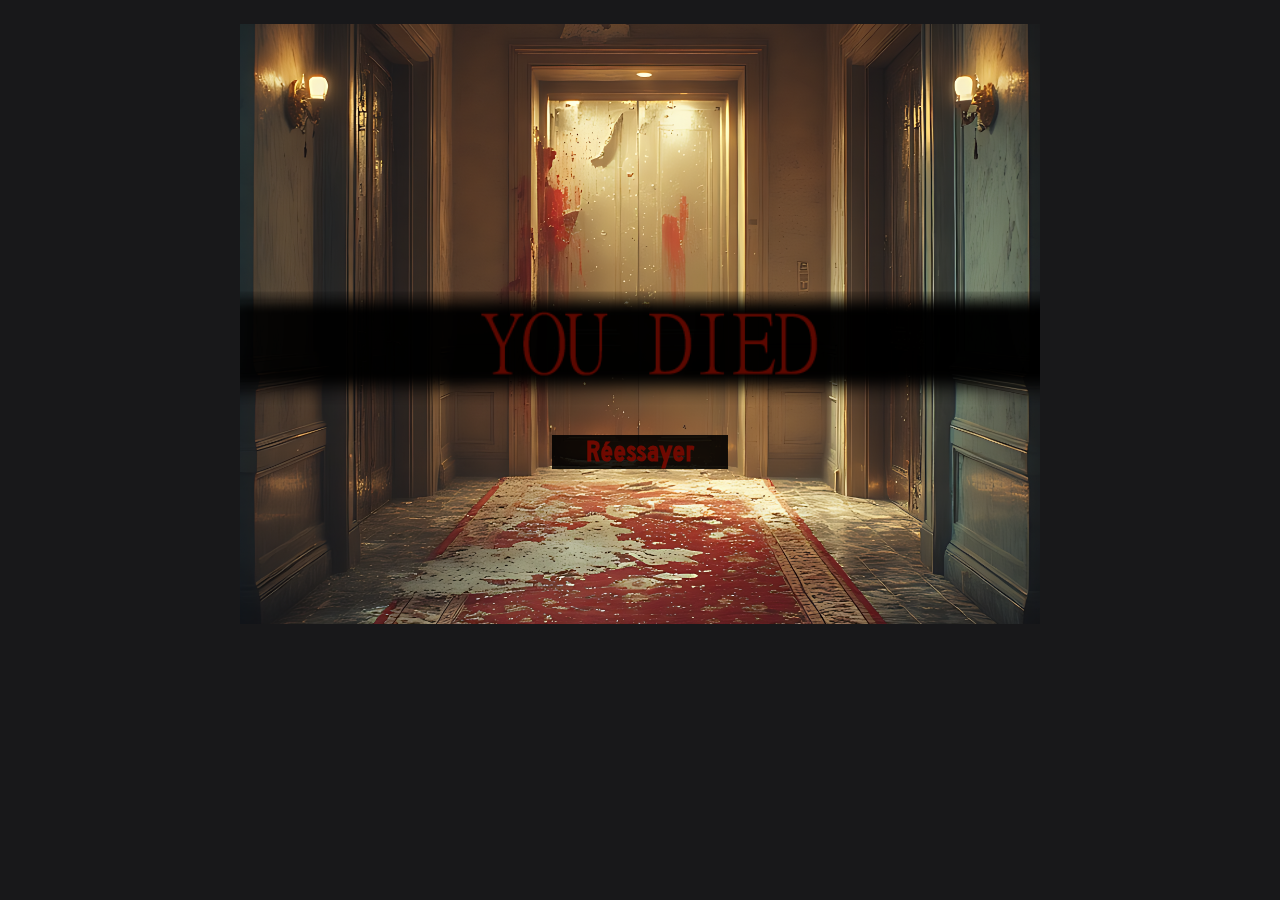
<file: death.html>
<!DOCTYPE html>
<html lang="fr">
    <head>
        <meta charset="UTF-8">
        <meta name="viewport" content="width-device-width, initial-scale-1.0">
        <title>Vous avez perdu !</title>
        <link rel="stylesheet" href="styles.css">
    </head>
    <body>
        <div id="deathScene">
            <a href="intro.html"><h2 id="retryButton">Réessayer</h2></a>
            <img id="YouDiedimg" src="images/DarkSoulsYouDiedPNG.png" alt="You Died text">
        </div>
    </body>
</html>
</file>
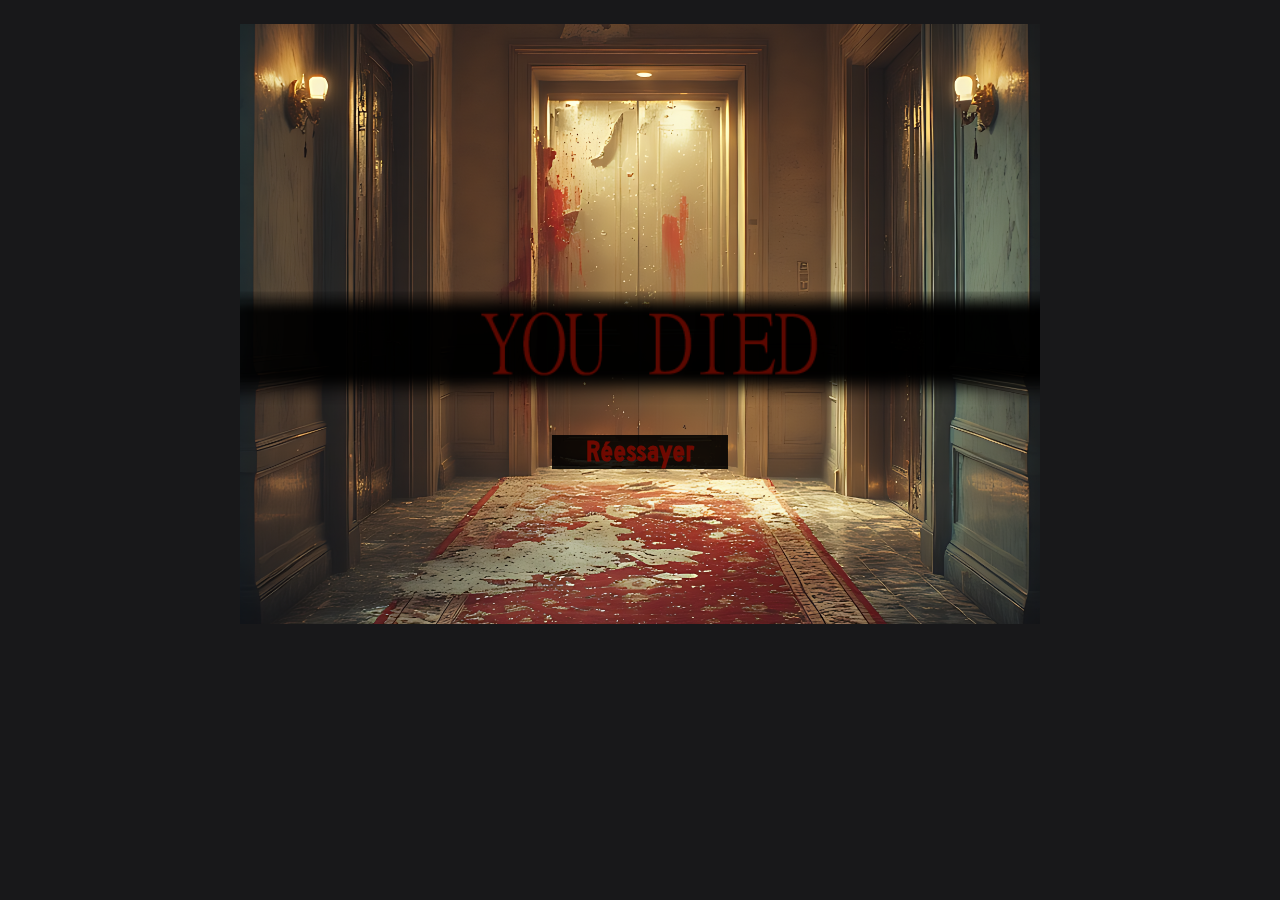
<file: Death.html>
<!DOCTYPE html>
<html lang="fr">
    <head>
        <meta charset="UTF-8">
        <meta name="viewport" content="width-device-width, initial-scale-1.0">
        <title>Vous avez perdu !</title>
        <link rel="stylesheet" href="styles/styles.css">
    </head>
    <body>
        <div id="deathScene">
            <a href="intro.html"><h2 id="retryButton">Réessayer</h2></a>
            <img id="YouDiedimg" src="/images/DarkSoulsYouDiedPNG.png" alt="You Died text">
        </div>
    </body>
</html>
</file>
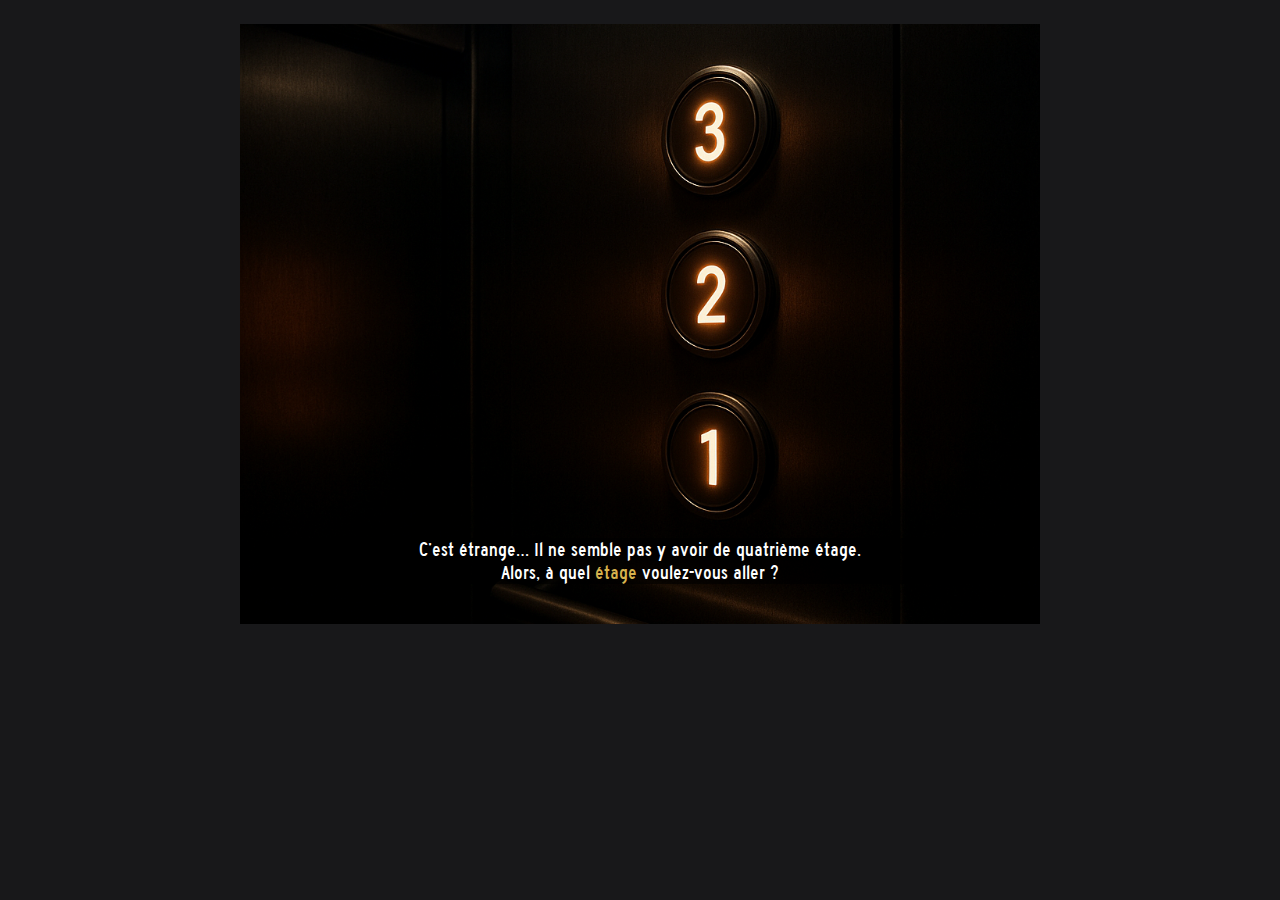
<file: elevator.html>
<!DOCTYPE html>
<html lang="fr">
    <head>
        <meta charset="UTF-8">
        <meta name="viewport" content="width-device-width, initial-scale-1.0">
        <title>L'Ascenseur du Chaos</title>
        <link rel="stylesheet" href="styles.css">
    </head>
    <body>
        <div id="sceneElevator">
            <p class="textStory">
                C’est étrange… Il ne semble pas y avoir de quatrième étage.
                <br> Alors, à quel <span id="etageColor">étage</span> voulez-vous aller ?
            </p>
            <a id="firstFloor" href="TheRoomOfFire.html"></a>
            <a id="secondFloor" href="TheMountainOfHope.html"></a>
            <a id="thirdFloor" href="TheCabinAndTallGrass.html"></a>
        </div>
    </body>
</html>
</file>
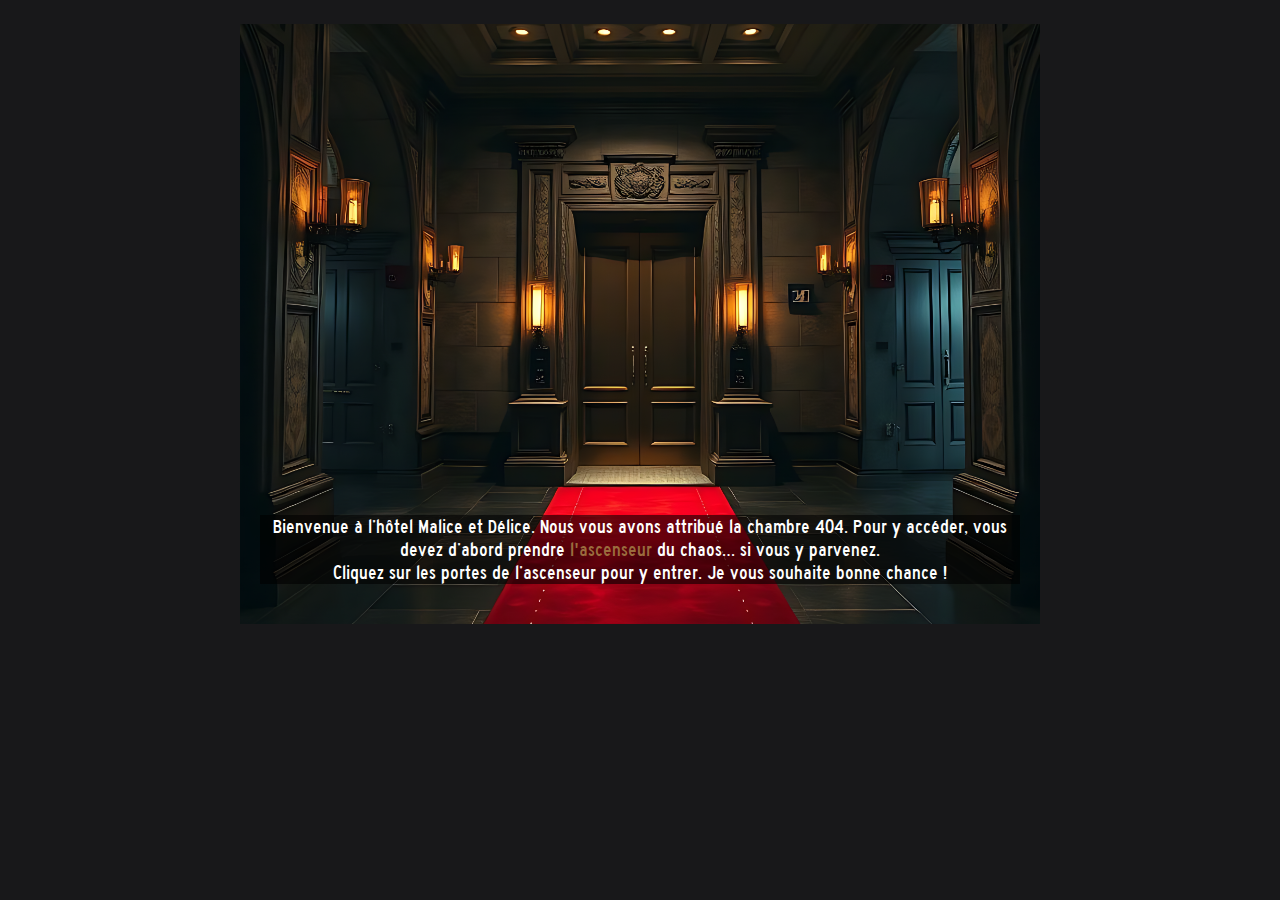
<file: intro.html>
<!DOCTYPE html>
<html lang="fr">
    <head>
        <meta charset="UTF-8">
        <meta name="viewport" content="width-device-width, initial-scale-1.0">
        <title>Bienvenue à Malice et Délice!</title>
        <link rel="stylesheet" href="styles.css">
    </head>
    <body>
        <div id="sceneIntro">
            <p class="textStory">Bienvenue à l’hôtel Malice et Délice. Nous vous avons attribué la chambre 404. Pour y accéder, vous devez d’abord prendre <span id="elevatorTextStory">l'ascenseur</span> du chaos… si vous y parvenez. <br>Cliquez sur les portes de l’ascenseur pour y entrer. Je vous souhaite bonne chance !</p>
            <a id="elevatorDoors" href="elevator.html"></a>
        </div>
    </body>
</html>
</file>
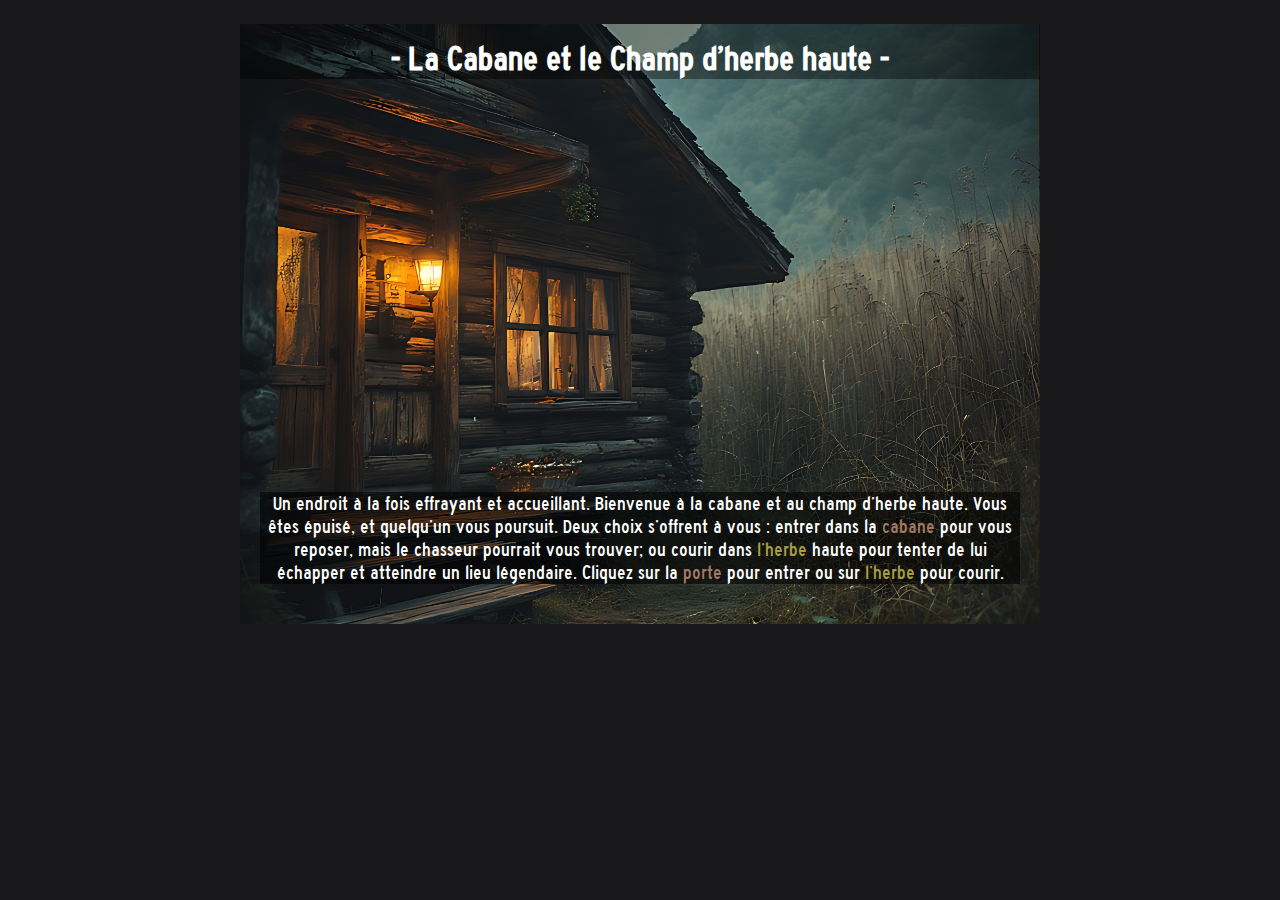
<file: TheCabinAndTallGrass.html>
<!DOCTYPE html>
<html lang="fr">
    <head>
        <meta charset="UTF-8">
        <meta name="viewport" content="width-device-width, initial-scale-1.0">
        <title>La Cabane et le Champ d’herbe haute</title>
        <link rel="stylesheet" href="styles/styles.css">
    </head>
    <body>
        <div id="cabinAndTallGrass">
            <h1 class="titleScenes">- La Cabane et le Champ d’herbe haute -</h1>
            <p class="textStory">Un endroit à la fois effrayant et accueillant. Bienvenue à la cabane et au champ d’herbe haute. Vous êtes épuisé, et quelqu’un vous poursuit. Deux choix s’offrent à vous : entrer dans la <span id="porteCabaneColorText">cabane</span> pour vous reposer, mais le chasseur pourrait vous trouver; ou courir dans <span id="herbeColorText">l’herbe</span> haute pour tenter de lui échapper et atteindre un lieu légendaire. Cliquez sur la <span id="porteCabaneColorText">porte</span> pour entrer ou sur <span id="herbeColorText">l’herbe</span> pour courir.</p>
            <a id="goodChoiceCabinAndTallGrass" href="TheCabinAndTallGrassGoodChoice.html"></a>
            <a id="badChoiceCabinAndTallGrass" href="TheCabinAndTallGrassBadChoice.html"></a>
        </div>
    </body>
</html>
</file>
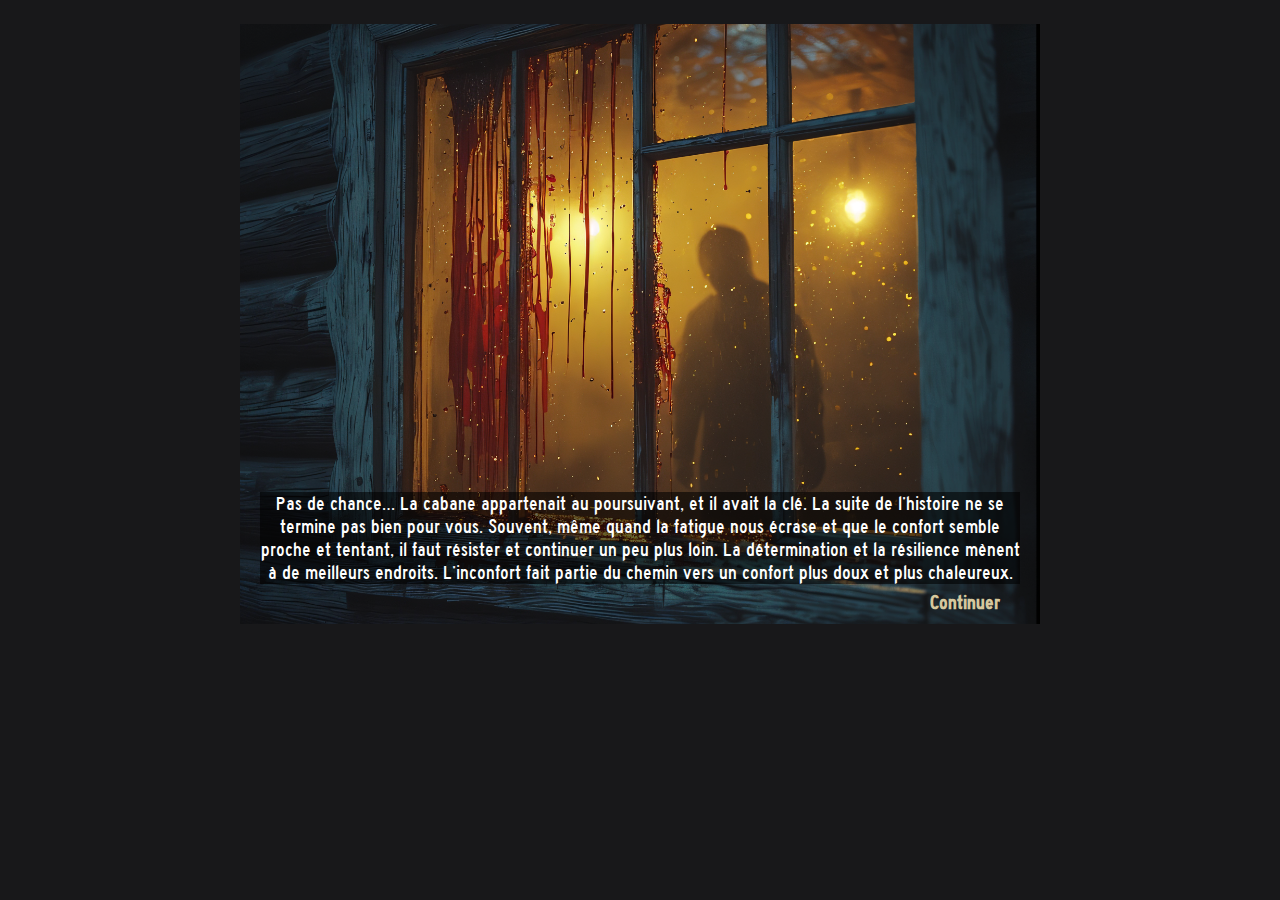
<file: TheCabinAndTallGrassBadChoice.html>
<!DOCTYPE html>
<html lang="fr">
    <head>
        <meta charset="UTF-8">
        <meta name="viewport" content="width-device-width, initial-scale-1.0">
        <title>Oups, mauvais choix</title>
        <link rel="stylesheet" href="styles.css">
    </head>
    <body>
        <div id="cabinAndTallGrassBadScene">
            <p class="textStory">Pas de chance… La cabane appartenait au poursuivant, et il avait la clé. La suite de l’histoire ne se termine pas bien pour vous. Souvent, même quand la fatigue nous écrase et que le confort semble proche et tentant, il faut résister et continuer un peu plus loin. La détermination et la résilience mènent à de meilleurs endroits. L’inconfort fait partie du chemin vers un confort plus doux et plus chaleureux.</p>
            <a href="death.html"><h2 class="continuerText">Continuer</h2></a>
        </div>
    </body>
</html>
</file>
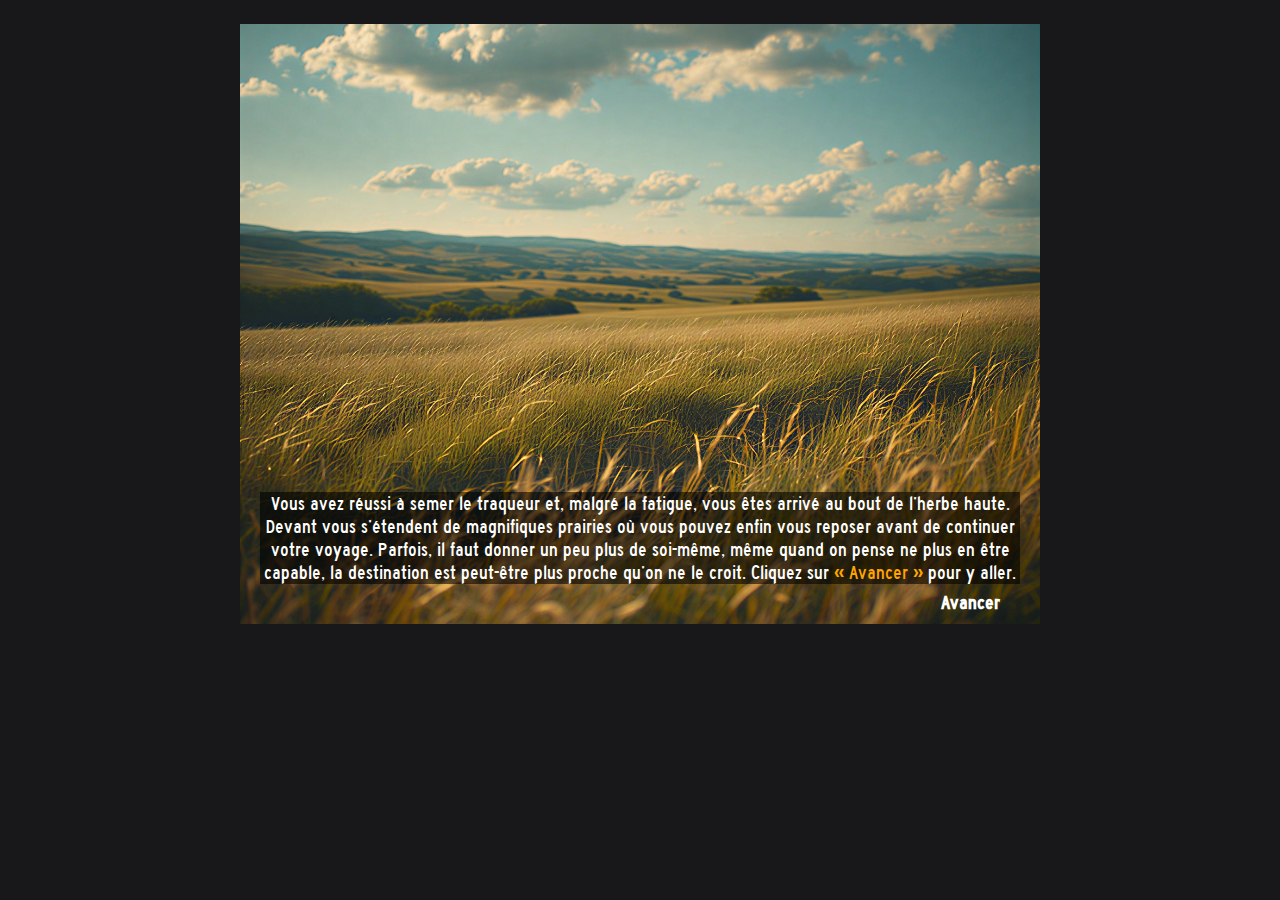
<file: TheCabinAndTallGrassGoodChoice.html>
<!DOCTYPE html>
<html lang="fr">
    <head>
        <meta charset="UTF-8">
        <meta name="viewport" content="width-device-width, initial-scale-1.0">
        <title>Bien joué !</title>
        <link rel="stylesheet" href="styles.css">
    </head>
    <body>
        <div id="cabinAndTallGrassGoodScene">
            <p class="textStory">Vous avez réussi à semer le traqueur et, malgré la fatigue, vous êtes arrivé au bout de l’herbe haute. Devant vous s’étendent de magnifiques prairies où vous pouvez enfin vous reposer avant de continuer votre voyage. Parfois, il faut donner un peu plus de soi-même, même quand on pense ne plus en être capable, la destination est peut-être plus proche qu’on ne le croit. 
                Cliquez sur  <span class="avancerTextStoryColor">« Avancer »</span> pour y aller.</p>
            <a href="TheFourthFloor.html"><h2 class="avancerText">Avancer</h2></a>
        </div>
    </body>
</html>
</file>
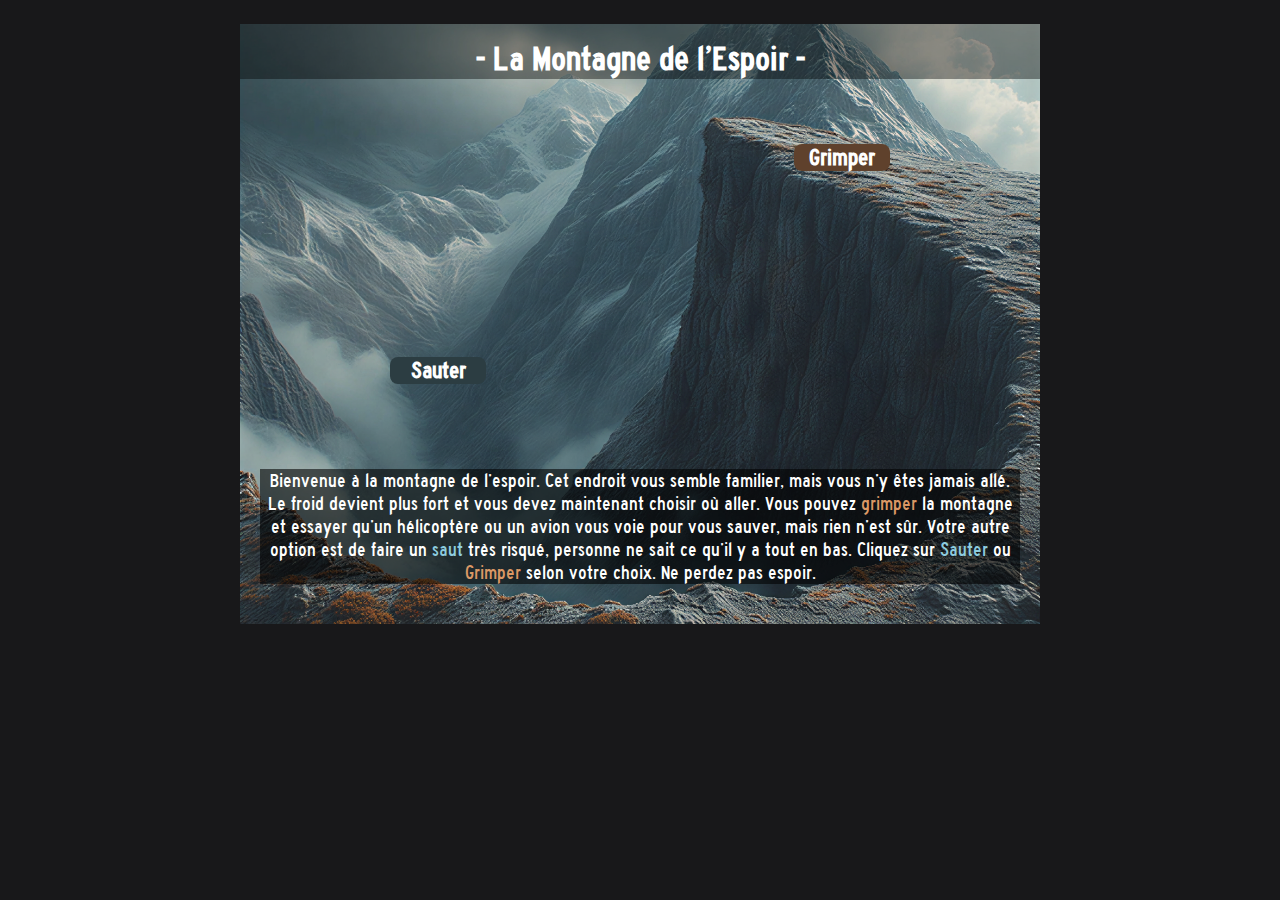
<file: TheMountainOfHope.html>
<!DOCTYPE html>
<html lang="fr">
    <head>
        <meta charset="UTF-8">
        <meta name="viewport" content="width-device-width, initial-scale-1.0">
        <title>La Montagne de l’Espoir</title>
        <link rel="stylesheet" href="styles.css">
    </head>
    <body>
        <div id="mountainOfHopeScene">
            <h1 class="titleScenes">- La Montagne de l’Espoir -</h1>
            <p class="textStory">Bienvenue à la montagne de l’espoir. Cet endroit vous semble familier, mais vous n’y êtes jamais allé. Le froid devient plus fort et vous devez maintenant choisir où aller. Vous pouvez <span id="grimperText">grimper</span> la montagne et essayer qu’un hélicoptère ou un avion vous voie pour vous sauver, mais rien n’est sûr. Votre autre option est de faire un <span id="sautText">saut</span> très risqué, personne ne sait ce qu’il y a tout en bas. Cliquez sur <span id="sautText">Sauter</span> ou <span id="grimperText">Grimper</span> selon votre choix. Ne perdez pas espoir.</p>
            <a href="TheMountainOfHopeGoodChoice.html"><h2 id="goodChoiceMountainOfHope">Sauter</h2></a>
            <a href="TheMountainOfHopeBadChoice.html"><h2 id="badChoiceMountainOfHope">Grimper</h2></a>
        </div>
    </body>
</html>
</file>
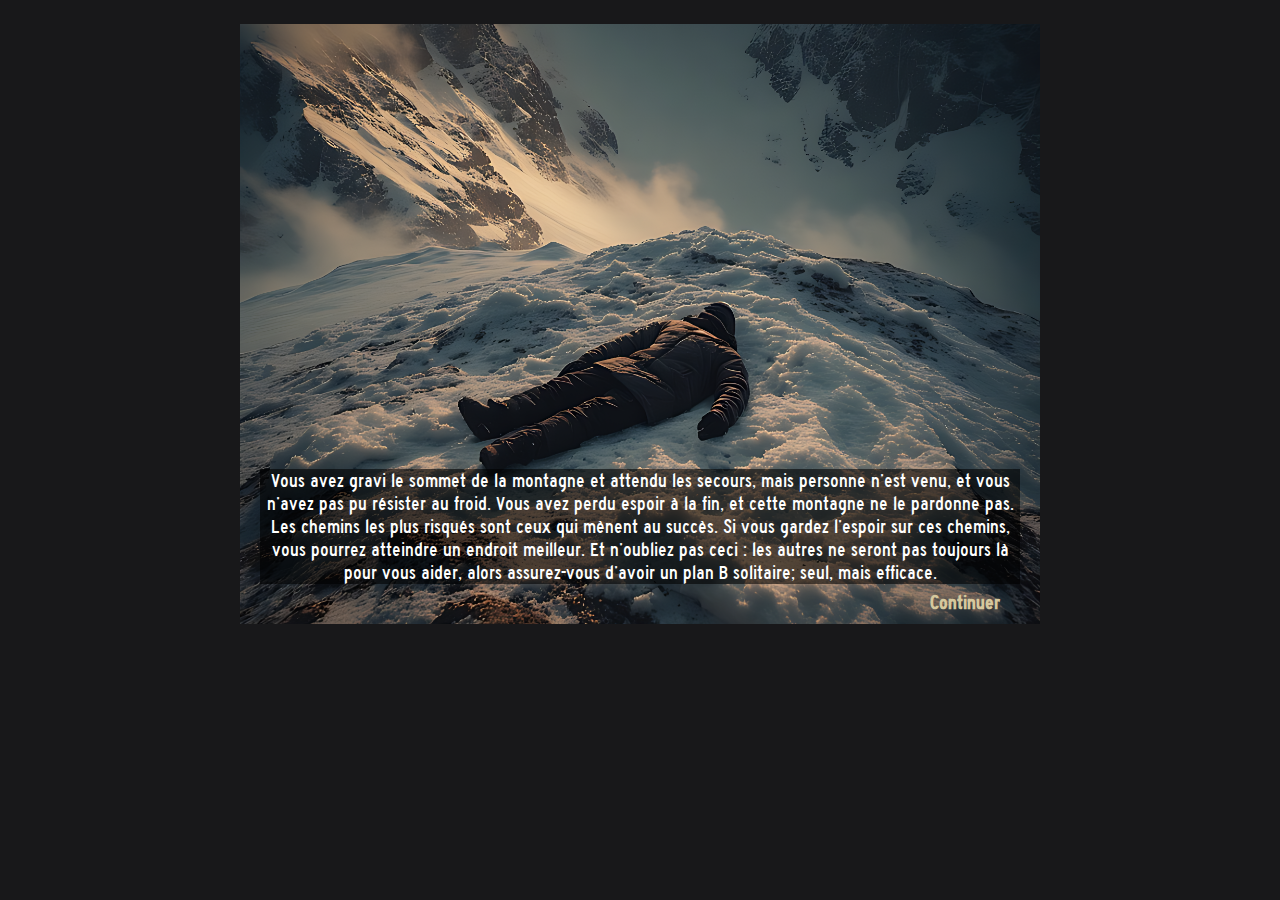
<file: TheMountainOfHopeBadChoice.html>
<!DOCTYPE html>
<html lang="fr">
    <head>
        <meta charset="UTF-8">
        <meta name="viewport" content="width-device-width, initial-scale-1.0">
        <title>Oups, mauvais choix</title>
        <link rel="stylesheet" href="styles/styles.css">
    </head>
    <body>
        <div id="mountainOfHopeBadScene">
            <p class="textStory">Vous avez gravi le sommet de la montagne et attendu les secours, mais personne n’est venu, et vous n’avez pas pu résister au froid. Vous avez perdu espoir à la fin, et cette montagne ne le pardonne pas. Les chemins les plus risqués sont ceux qui mènent au succès. Si vous gardez l’espoir sur ces chemins, vous pourrez atteindre un endroit meilleur. Et n’oubliez pas ceci : les autres ne seront pas toujours là pour vous aider, alors assurez-vous d’avoir un plan B solitaire; seul, mais efficace.</p>
            <a href="death.html"><h2 class="continuerText">Continuer</h2></a>
        </div>
    </body>
</html>
</file>
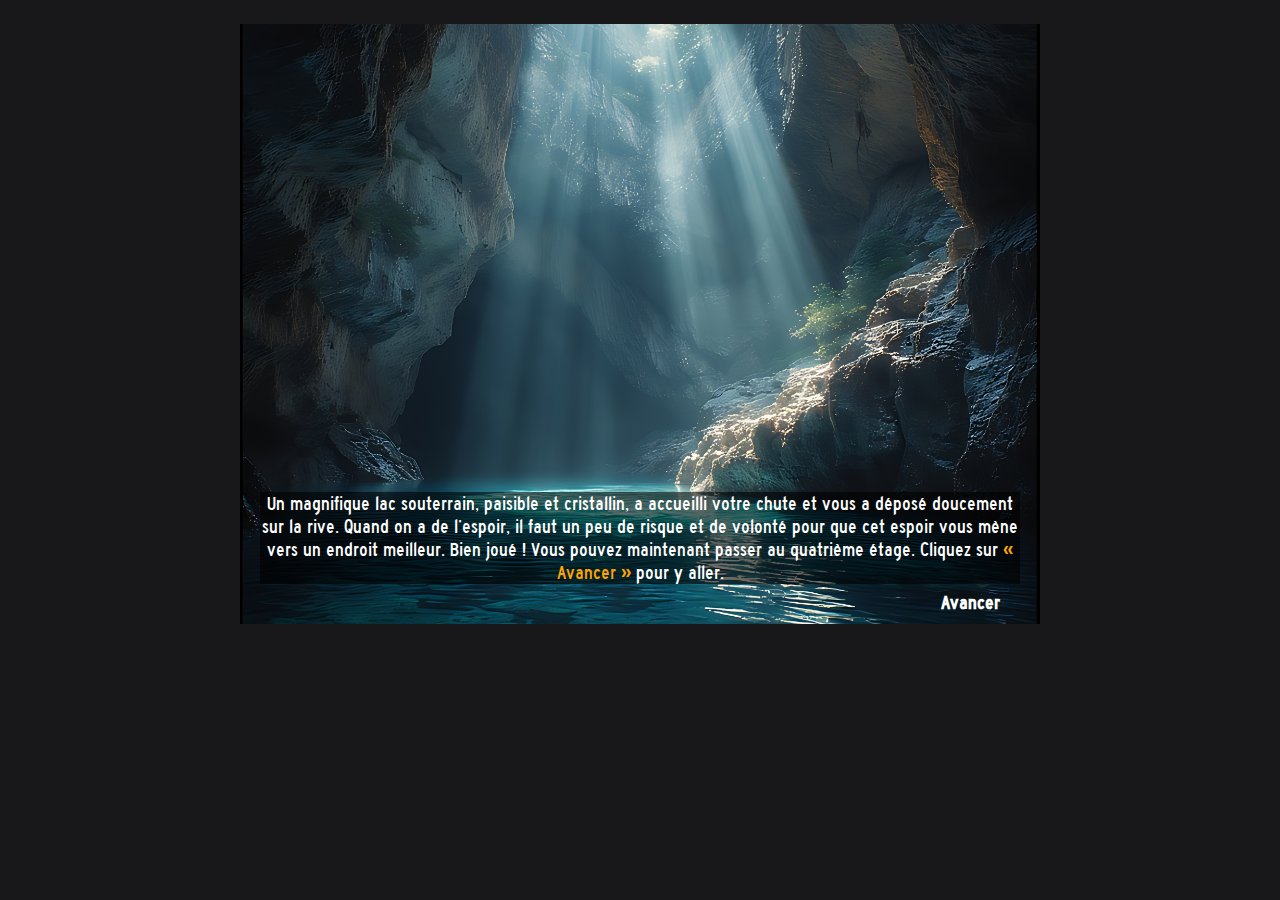
<file: TheMountainOfHopeGoodChoice.html>
<!DOCTYPE html>
<html lang="fr">
    <head>
        <meta charset="UTF-8">
        <meta name="viewport" content="width-device-width, initial-scale-1.0">
        <title>Bien joué !</title>
        <link rel="stylesheet" href="styles.css">
    </head>
    <body>
        <div id="mountainOfHopeGoodScene">
            <p class="textStory">Un magnifique lac souterrain, paisible et cristallin, a accueilli votre chute et vous a déposé doucement sur la rive. Quand on a de l’espoir, il faut un peu de risque et de volonté pour que cet espoir vous mène vers un endroit meilleur. Bien joué ! Vous pouvez maintenant passer au quatrième étage.
                Cliquez sur  <span class="avancerTextStoryColor">« Avancer »</span> pour y aller.</p>
            <a href="TheFourthFloor.html"><h2 class="avancerText">Avancer</h2></a>
        </div>
    </body>
</html>
</file>
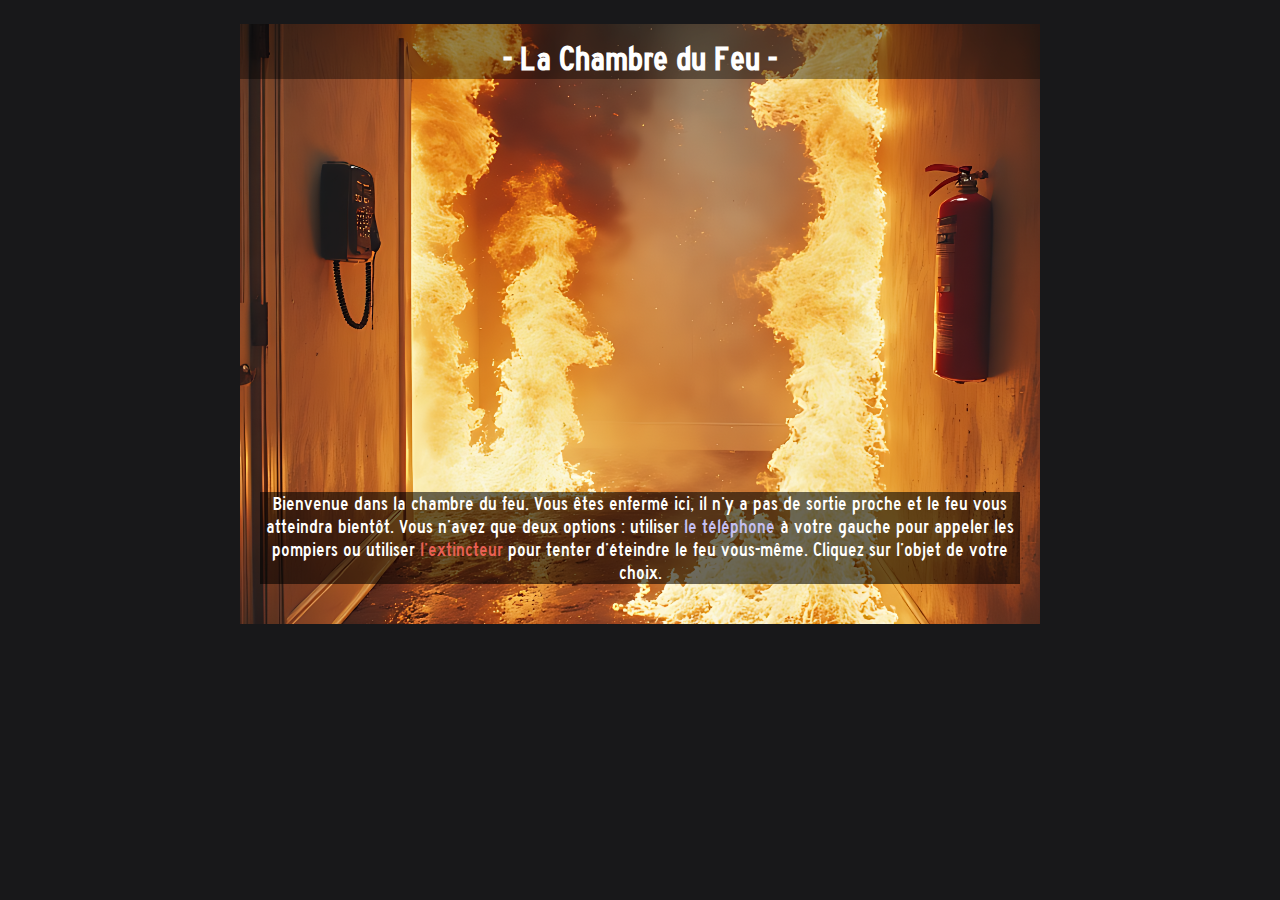
<file: TheRoomOfFire.html>
<!DOCTYPE html>
<html lang="fr">
    <head>
        <meta charset="UTF-8">
        <meta name="viewport" content="width-device-width, initial-scale-1.0">
        <title>La Chambre du Feu</title>
        <link rel="stylesheet" href="styles.css">
    </head>
    <body>
        <div id="roomOfFireScene">
            <h1 class="titleScenes">- La Chambre du Feu -</h1>
            <p class="textStory">Bienvenue dans la chambre du feu. Vous êtes enfermé ici, il n’y a pas de sortie proche et le feu vous atteindra bientôt. Vous n’avez que deux options : 
                utiliser <span id="telephoneText">le téléphone</span> à votre gauche pour appeler les pompiers ou utiliser <span id="extincteurText">l’extincteur</span> pour tenter d’éteindre le feu vous-même. 
                Cliquez sur l’objet de votre choix.</p>
            <a id="goodChoiceRoomOfFire" href="TheRoomOfFireGoodChoice.html"></a>
            <a id="badChoiceRoomOfFire" href="TheRoomOfFireBadChoice.html"></a>
        </div>
    </body>
</html>
</file>
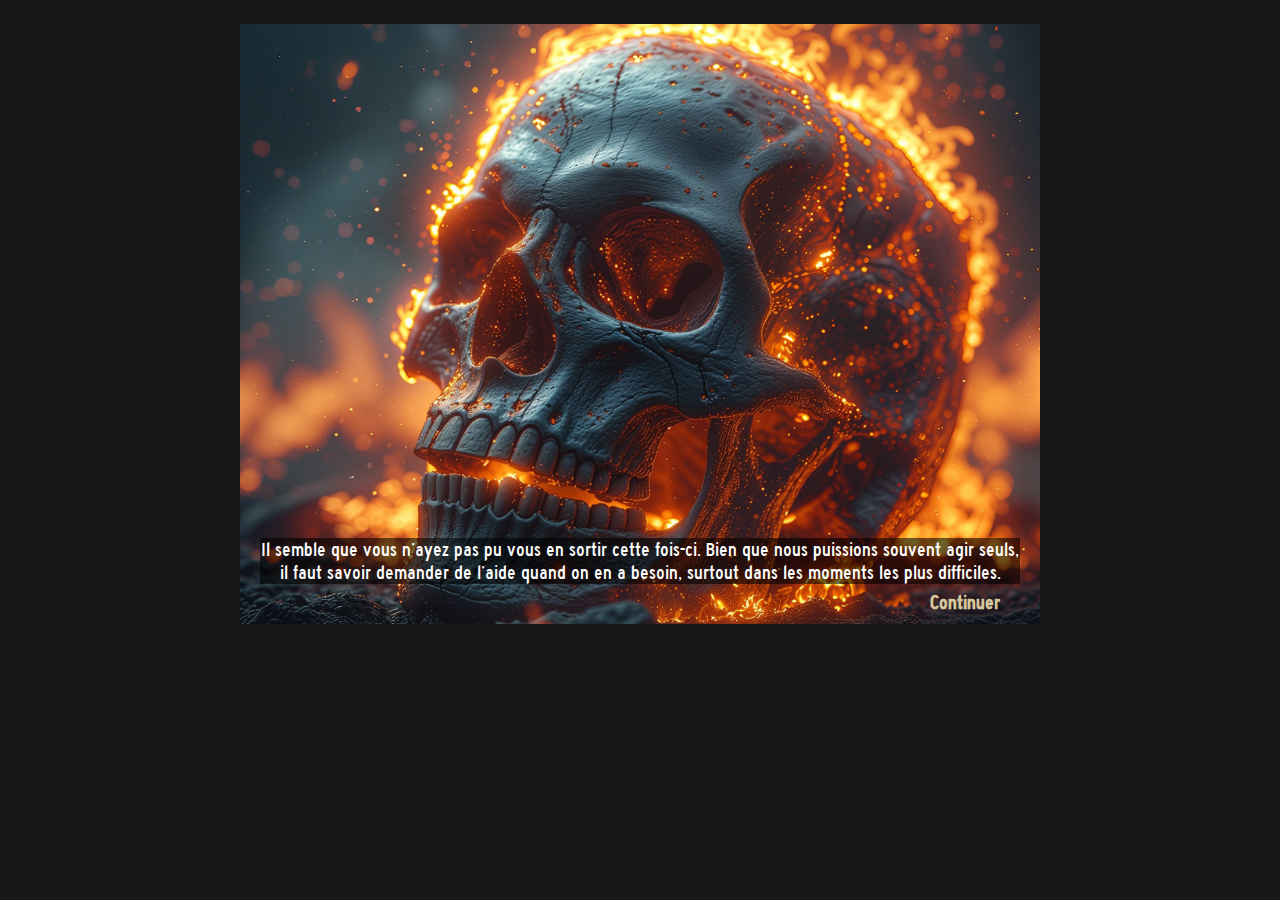
<file: TheRoomOfFireBadChoice.html>
<!DOCTYPE html>
<html lang="fr">
    <head>
        <meta charset="UTF-8">
        <meta name="viewport" content="width-device-width, initial-scale-1.0">
        <title>Oups, mauvais choix</title>
        <link rel="stylesheet" href="styles.css">
    </head>
    <body>
        <div id="roomOfFireBadScene">
            <p class="textStory">Il semble que vous n’ayez pas pu vous en sortir cette fois-ci. 
                Bien que nous puissions souvent agir seuls, il faut savoir demander de l’aide quand on en a besoin, surtout dans les moments les plus difficiles.</p>
            <a href="death.html"><h2 class="continuerText">Continuer</h2></a>
        </div>
    </body>
</html>
</file>
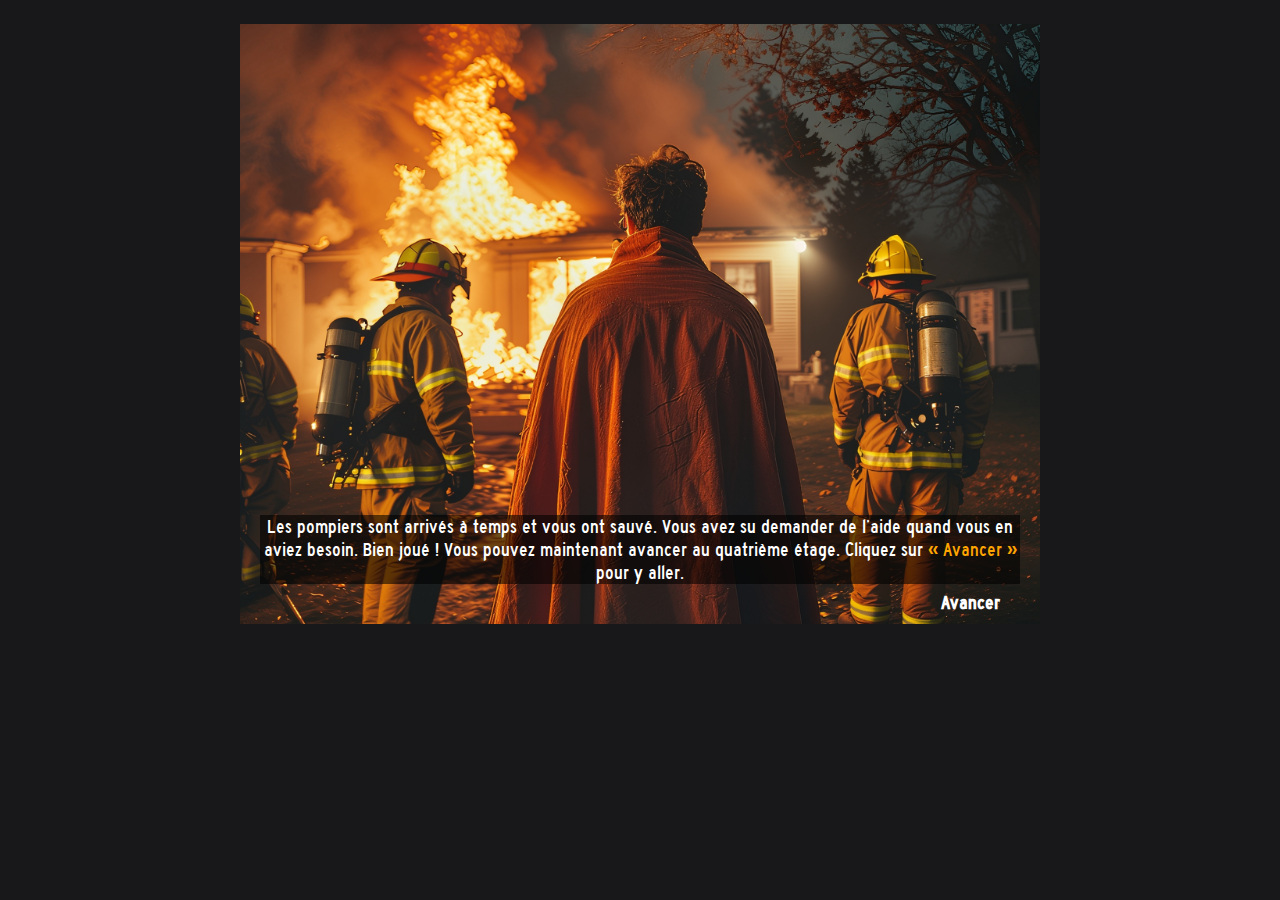
<file: TheRoomOfFireGoodChoice.html>
<!DOCTYPE html>
<html lang="fr">
    <head>
        <meta charset="UTF-8">
        <meta name="viewport" content="width-device-width, initial-scale-1.0">
        <title>Bien joué !</title>
        <link rel="stylesheet" href="styles/styles.css">
    </head>
    <body>
        <div id="roomOfFireGoodScene">
            <p class="textStory">Les pompiers sont arrivés à temps et vous ont sauvé. Vous avez su demander de l’aide quand vous en aviez besoin. Bien joué ! Vous pouvez maintenant avancer au quatrième étage. 
                Cliquez sur  <span class="avancerTextStoryColor">« Avancer »</span> pour y aller.</p>
            <a href="TheFourthFloor.html"><h2 class="avancerText">Avancer</h2></a>
        </div>
    </body>
</html>
</file>
<file: styles.css>
/*General*/

body{
    background-color: rgb(24, 24, 26);
    color: white;
    font-family: "HWYGNRRW.TTF";
}

@font-face {
    font-family: "HWYGNRRW.TTF";
    src: url("fonts/HWYGNRRW.TTF");
    /*Font (Highway Gothic) downloaded from DaFont.com*/
}

audio{
    position: absolute;
    width: 250px;
    bottom: 80px;
    left: 81%;
}

.textAudios{
    position: absolute;
    bottom: 133px;
    left: 82%;
}

.textStory{
    position: absolute;
    left: 20px;
    right: 20px;
    bottom: 20px;
    text-align: center;
    background-color: rgba(0, 0, 0, 0.575);
    font-size: 20px;
}

.avancerText{
    position: absolute;
    bottom: -7px;
    right: 40px;
    text-align: center;
    font-size: 20px;
    transition: transform 0.5s ease;
    color: rgb(255, 255, 255);
}

.avancerText:hover{
    transform: scale(1.15);
}

.avancerTextStoryColor{
    color: orange;
}

.continuerText{
    position: absolute;
    bottom: -7px;
    right: 40px;
    text-align: center;
    font-size: 20px;
    transition: transform 0.5s ease;
    color: rgb(214, 200, 157);
}

.continuerText:hover{
    transform: scale(1.05);
}

.titleScenes{
    text-align: center;
    align-items: center;
    padding-top: 15px;
    font-size: 35px;
    background-color: rgba(0, 0, 0, 0.395);
}

#retryButton{
    position: absolute;
    bottom: 130px;
    left: 39%;
    text-align: center;
    font-size: 30px;
    transition: transform 0.5s ease;
    color: #6f0900;
    background-color: rgba(0, 0, 0, 0.886);
    width: 22%;
    height: auto;
}

#retryButton:hover{
    transform: scale(1.15);
}

#startScreenButton{
    position: absolute;
    bottom: 15px;
    left: 36.5%;
    text-align: center;
    font-size: 30px;
    transition: transform 0.5s ease;
    color: #ddd157;
    background-color: rgba(0, 0, 0, 0.471);
    width: 25%;
    height: auto;
    font-size: 20px;
}

#startScreenButton:hover{
    transform: scale(1.15);
}

#victoryButton{
    position: absolute;
    top: 50%;
    left: 50%;
    transform: translate(-50%, -50%);
    font-size: 70px;
    background-color: rgba(0, 0, 0, 0.858);
    width: 100%;
    height: auto;
    text-align: center;
    color: rgb(229, 229, 46);
}

/* Scenes Position Template

    position: relative;
    width: 800px;
    height: 600px;
    margin: 24px auto;
    background: url() center/cover; 
    
*/


/*Game Main Menu*/

#MainMenu{
    position: relative;
    width: 800px;
    height: 600px;
    margin: 24px auto;
    background: url(images/MaliceEtDeliceBackground.png) center/cover; 
    /*Image generated with Clipfly*/
}

.title{
    position: absolute;
    top: 480px;
    left: 30px;
    font-size: 40px;
}

.titleMainMenu{
    position: absolute;
    top: 530px;
    left: 30px;
    font-size: 20px;
}

#HotelDoors{
    position: absolute;
    width: 228px;
    height: 279px;
    left: 287px;
    top: 208px;
}

#HotelDoors:hover{
    background-color: rgba(93, 16, 6, 0.110);
}

#portesHotel{
    color: rgb(211, 62, 42);
}


/*Intro*/

#sceneIntro{
    position: relative;
    width: 800px;
    height: 600px;
    margin: 24px auto;
    background: url(images/ElevatorEntrance.png) center/cover;
    /*Image generated with Raphael AI*/
}

#elevatorDoors{
    position: absolute;
    width: 123px;
    height: 242px;
    left: 340px;
    top: 200px;
}

#elevatorDoors:hover{
    background-color: rgba(66, 40, 18, 0.162);
}

#elevatorTextStory{
    color: #9b6c3e;
}


/*Elevator Inside*/

#sceneElevator{
    position: relative;
    width: 800px;
    height: 600px;
    margin: 24px auto;
    background: url(images/ElevatorInside.png) center/cover;
    /*Image generated with ChatGPT*/
}

#etageColor{
    color: rgb(215, 178, 77);
}

#firstFloor{
    position: absolute;
    border-radius: 50%;
    width: 115px;
    height: 120px;
    top: 375px;
    left: 419px;
}

#firstFloor:hover{
    background-color: rgba(255, 243, 212, 0.023);
}

#secondFloor{
    position: absolute;
    border-radius: 50%;
    width: 115px;
    height: 120px;
    top: 212px;
    left: 420px;
}

#secondFloor:hover{
    background-color: rgba(255, 243, 212, 0.023);
}

#thirdFloor{
    position: absolute;
    border-radius: 50%;
    width: 115px;
    height: 120px;
    top: 47px;
    left: 420px;
}

#thirdFloor:hover{
    background-color: rgba(255, 243, 212, 0.023);
}


/* The Room of Fire */

#roomOfFireScene{
    position: relative;
    width: 800px;
    height: 600px;
    margin: 24px auto;
    background: url(images/TheRoomOfFire.png) center/cover;
    /* Image generated with Perchance.org AI Image Generator */
}

#goodChoiceRoomOfFire{
    position: absolute;
    width: 60px;
    height: 100px;
    left: 80px;
    top: 138px;
}

#badChoiceRoomOfFire{
    position: absolute;
    width: 60px;
    height: 223px;
    right: 50px;
    top: 139px;
}

#telephoneText{
    color: #c5c0f3;
}

#extincteurText{
    color: #e96054;
}

#roomOfFireGoodScene{
    position: relative;
    width: 800px;
    height: 600px;
    margin: 24px auto;
    background: url(images/RoomOfFireGoodSceneImage.jpg) center/cover;
    /* Image generated with Perchance.org AI Image Generator */
}

#roomOfFireBadScene{
    position: relative;
    width: 800px;
    height: 600px;
    margin: 24px auto;
    background: url(images/RoomOfFireBadScene.jpg) center/cover;
    /* Image generated with Perchance.org AI Image Generator */
}


/* The Mountain of Hope */

#mountainOfHopeScene{
    position: relative;
    width: 800px;
    height: 600px;
    margin: 24px auto;
    background: url(images/TheMountainOfHope.png) center/cover;
    /* Image generated with Perchance.org AI Image Generator */
}

#grimperText{
    color: #db9865;
}

#sautText{
    color: #8dccdf;
}

#goodChoiceMountainOfHope{
    position: absolute;
    text-align: center;
    color: white;
    background-color: #2c3d42;
    left: 150px;
    bottom: 220px;
    width: 12%;
    border-radius: 8px;
    transition: transform 0.8s ease;
}

#goodChoiceMountainOfHope:hover{
    transform: scale(1.25);
}

#badChoiceMountainOfHope{
    position: absolute;
    text-align: center;
    color: white;
    background-color: #5f412c;
    right: 150px;
    top: 100px;
    width: 12%;
    border-radius: 8px;
    transition: transform 0.8s ease;
}

#badChoiceMountainOfHope:hover{
    transform: scale(1.25);
}

#mountainOfHopeGoodScene{
    position: relative;
    width: 800px;
    height: 600px;
    margin: 24px auto;
    background: url(images/MountainOfHopeGoodScene.png) center/cover;
    /* Image generated with Perchance.org AI Image Generator */
}

#mountainOfHopeBadScene{
    position: relative;
    width: 800px;
    height: 600px;
    margin: 24px auto;
    background: url(images/MountainOfHopeBadScene.png) center/cover;
    /* Image generated with Perchance.org AI Image Generator */
}


/* The Cabin and the tall grass*/

#cabinAndTallGrass{
    position: relative;
    width: 800px;
    height: 600px;
    margin: 24px auto;
    background: url(images/TheCabinandTheTallGrass.png) center/cover;
    /* Image generated with Perchance.org AI Image Generator */
}

#porteCabaneColorText{
    color: #a27a66;
}

#herbeColorText{
    color: #a79f43;
}

#badChoiceCabinAndTallGrass{
    position: absolute;
    width: 93px;
    height: 300px;
    left: 34px;
    top: 175px;
}

#badChoiceCabinAndTallGrass:hover{
    background-color: #857c6106;
}

#goodChoiceCabinAndTallGrass{
    position: absolute;
    width: 339px;
    height: 175px;
    left: 460px;
    top: 267px;
}

#goodChoiceCabinAndTallGrass:hover{
    background-color: #d1822107;
}

#cabinAndTallGrassGoodScene{
    position: relative;
    width: 800px;
    height: 600px;
    margin: 24px auto;
    background: url(images/TheCabinandTheTallGrassGoodScene.png) center/cover;
    /* Image generated with Perchance.org AI Image Generator */
}

#cabinAndTallGrassBadScene{
    position: relative;
    width: 800px;
    height: 600px;
    margin: 24px auto;
    background: url(images/TheCabinandTheTallGrassBadScene.png) center/cover;
    /* Image generated with Perchance.org AI Image Generator */
}


/* The Fourth Floor */

#fourthFloorScene{
    position: relative;
    width: 800px;
    height: 600px;
    margin: 24px auto;
    background: url(images/TheFourthFloor.png) center/cover;
    /* Image generated with Perchance.org AI Image Generator */
}


/* Death */

#deathScene{
    position: relative;
    width: 800px;
    height: 600px;
    margin: 24px auto;
    background: url(images/DeathElevator.png) center/cover; 
    /* Image generated with Perchance.org AI Image Generator*/
}

#YouDiedimg{
    position: absolute;
    top: 50%;
    left: 50%;
    transform: translate(-50%, -50%); /* ChatGPT line */ /* Moves the element up and left by half of its own size to perfectly center it within its container */
    width: 800px;
    height: auto;
    margin: 24px auto;
    /*Image taken from Devianart by TACKYinsertion8*/
}
</file>
<file: styles/styles.css>
/*General*/

body{
    background-color: rgb(24, 24, 26);
    color: white;
    font-family: "HWYGNRRW.TTF";
}

@font-face {
    font-family: "HWYGNRRW.TTF";
    src: url("/fonts/HWYGNRRW.TTF");
    /*Font (Highway Gothic) downloaded from DaFont.com*/
}

audio{
    position: absolute;
    width: 250px;
    bottom: 80px;
    left: 81%;
}

.textAudios{
    position: absolute;
    bottom: 133px;
    left: 82%;
}

.textStory{
    position: absolute;
    left: 20px;
    right: 20px;
    bottom: 20px;
    text-align: center;
    background-color: rgba(0, 0, 0, 0.575);
    font-size: 20px;
}

.avancerText{
    position: absolute;
    bottom: -7px;
    right: 40px;
    text-align: center;
    font-size: 20px;
    transition: transform 0.5s ease;
    color: rgb(255, 255, 255);
}

.avancerText:hover{
    transform: scale(1.15);
}

.avancerTextStoryColor{
    color: orange;
}

.continuerText{
    position: absolute;
    bottom: -7px;
    right: 40px;
    text-align: center;
    font-size: 20px;
    transition: transform 0.5s ease;
    color: rgb(214, 200, 157);
}

.continuerText:hover{
    transform: scale(1.05);
}

.titleScenes{
    text-align: center;
    align-items: center;
    padding-top: 15px;
    font-size: 35px;
    background-color: rgba(0, 0, 0, 0.395);
}

#retryButton{
    position: absolute;
    bottom: 130px;
    left: 39%;
    text-align: center;
    font-size: 30px;
    transition: transform 0.5s ease;
    color: #6f0900;
    background-color: rgba(0, 0, 0, 0.886);
    width: 22%;
    height: auto;
}

#retryButton:hover{
    transform: scale(1.15);
}

#startScreenButton{
    position: absolute;
    bottom: 15px;
    left: 36.5%;
    text-align: center;
    font-size: 30px;
    transition: transform 0.5s ease;
    color: #ddd157;
    background-color: rgba(0, 0, 0, 0.471);
    width: 25%;
    height: auto;
    font-size: 20px;
}

#startScreenButton:hover{
    transform: scale(1.15);
}

#victoryButton{
    position: absolute;
    top: 50%;
    left: 50%;
    transform: translate(-50%, -50%);
    font-size: 70px;
    background-color: rgba(0, 0, 0, 0.858);
    width: 100%;
    height: auto;
    text-align: center;
    color: rgb(229, 229, 46);
}

/* Scenes Position Template

    position: relative;
    width: 800px;
    height: 600px;
    margin: 24px auto;
    background: url() center/cover; 
    
*/


/*Game Main Menu*/

#MainMenu{
    position: relative;
    width: 800px;
    height: 600px;
    margin: 24px auto;
    background: url(/images/MaliceEtDeliceBackground.png) center/cover; 
    /*Image generated with Clipfly*/
}

.title{
    position: absolute;
    top: 480px;
    left: 30px;
    font-size: 40px;
}

.titleMainMenu{
    position: absolute;
    top: 530px;
    left: 30px;
    font-size: 20px;
}

#HotelDoors{
    position: absolute;
    width: 228px;
    height: 279px;
    left: 287px;
    top: 208px;
}

#HotelDoors:hover{
    background-color: rgba(93, 16, 6, 0.110);
}

#portesHotel{
    color: rgb(211, 62, 42);
}


/*Intro*/

#sceneIntro{
    position: relative;
    width: 800px;
    height: 600px;
    margin: 24px auto;
    background: url(/images/ElevatorEntrance.png) center/cover;
    /*Image generated with Raphael AI*/
}

#elevatorDoors{
    position: absolute;
    width: 123px;
    height: 242px;
    left: 340px;
    top: 200px;
}

#elevatorDoors:hover{
    background-color: rgba(66, 40, 18, 0.162);
}

#elevatorTextStory{
    color: #9b6c3e;
}


/*Elevator Inside*/

#sceneElevator{
    position: relative;
    width: 800px;
    height: 600px;
    margin: 24px auto;
    background: url(/images/ElevatorInside.png) center/cover;
    /*Image generated with ChatGPT*/
}

#etageColor{
    color: rgb(215, 178, 77);
}

#firstFloor{
    position: absolute;
    border-radius: 50%;
    width: 115px;
    height: 120px;
    top: 375px;
    left: 419px;
}

#firstFloor:hover{
    background-color: rgba(255, 243, 212, 0.023);
}

#secondFloor{
    position: absolute;
    border-radius: 50%;
    width: 115px;
    height: 120px;
    top: 212px;
    left: 420px;
}

#secondFloor:hover{
    background-color: rgba(255, 243, 212, 0.023);
}

#thirdFloor{
    position: absolute;
    border-radius: 50%;
    width: 115px;
    height: 120px;
    top: 47px;
    left: 420px;
}

#thirdFloor:hover{
    background-color: rgba(255, 243, 212, 0.023);
}


/* The Room of Fire */

#roomOfFireScene{
    position: relative;
    width: 800px;
    height: 600px;
    margin: 24px auto;
    background: url(/images/TheRoomOfFire.png) center/cover;
    /* Image generated with Perchance.org AI Image Generator */
}

#goodChoiceRoomOfFire{
    position: absolute;
    width: 60px;
    height: 100px;
    left: 80px;
    top: 138px;
}

#badChoiceRoomOfFire{
    position: absolute;
    width: 60px;
    height: 223px;
    right: 50px;
    top: 139px;
}

#telephoneText{
    color: #c5c0f3;
}

#extincteurText{
    color: #e96054;
}

#roomOfFireGoodScene{
    position: relative;
    width: 800px;
    height: 600px;
    margin: 24px auto;
    background: url(/images/RoomOfFireGoodSceneImage.jpg) center/cover;
    /* Image generated with Perchance.org AI Image Generator */
}

#roomOfFireBadScene{
    position: relative;
    width: 800px;
    height: 600px;
    margin: 24px auto;
    background: url(/images/RoomOfFireBadScene.jpg) center/cover;
    /* Image generated with Perchance.org AI Image Generator */
}


/* The Mountain of Hope */

#mountainOfHopeScene{
    position: relative;
    width: 800px;
    height: 600px;
    margin: 24px auto;
    background: url(/images/TheMountainOfHope.png) center/cover;
    /* Image generated with Perchance.org AI Image Generator */
}

#grimperText{
    color: #db9865;
}

#sautText{
    color: #8dccdf;
}

#goodChoiceMountainOfHope{
    position: absolute;
    text-align: center;
    color: white;
    background-color: #2c3d42;
    left: 150px;
    bottom: 220px;
    width: 12%;
    border-radius: 8px;
    transition: transform 0.8s ease;
}

#goodChoiceMountainOfHope:hover{
    transform: scale(1.25);
}

#badChoiceMountainOfHope{
    position: absolute;
    text-align: center;
    color: white;
    background-color: #5f412c;
    right: 150px;
    top: 100px;
    width: 12%;
    border-radius: 8px;
    transition: transform 0.8s ease;
}

#badChoiceMountainOfHope:hover{
    transform: scale(1.25);
}

#mountainOfHopeGoodScene{
    position: relative;
    width: 800px;
    height: 600px;
    margin: 24px auto;
    background: url(/images/MountainOfHopeGoodScene.png) center/cover;
    /* Image generated with Perchance.org AI Image Generator */
}

#mountainOfHopeBadScene{
    position: relative;
    width: 800px;
    height: 600px;
    margin: 24px auto;
    background: url(/images/MountainOfHopeBadScene.png) center/cover;
    /* Image generated with Perchance.org AI Image Generator */
}


/* The Cabin and the tall grass*/

#cabinAndTallGrass{
    position: relative;
    width: 800px;
    height: 600px;
    margin: 24px auto;
    background: url(/images/TheCabinandTheTallGrass.png) center/cover;
    /* Image generated with Perchance.org AI Image Generator */
}

#porteCabaneColorText{
    color: #a27a66;
}

#herbeColorText{
    color: #a79f43;
}

#badChoiceCabinAndTallGrass{
    position: absolute;
    width: 93px;
    height: 300px;
    left: 34px;
    top: 175px;
}

#badChoiceCabinAndTallGrass:hover{
    background-color: #857c6106;
}

#goodChoiceCabinAndTallGrass{
    position: absolute;
    width: 339px;
    height: 175px;
    left: 460px;
    top: 267px;
}

#goodChoiceCabinAndTallGrass:hover{
    background-color: #d1822107;
}

#cabinAndTallGrassGoodScene{
    position: relative;
    width: 800px;
    height: 600px;
    margin: 24px auto;
    background: url(/images/TheCabinandTheTallGrassGoodScene.png) center/cover;
    /* Image generated with Perchance.org AI Image Generator */
}

#cabinAndTallGrassBadScene{
    position: relative;
    width: 800px;
    height: 600px;
    margin: 24px auto;
    background: url(/images/TheCabinandTheTallGrassBadScene.png) center/cover;
    /* Image generated with Perchance.org AI Image Generator */
}


/* The Fourth Floor */

#fourthFloorScene{
    position: relative;
    width: 800px;
    height: 600px;
    margin: 24px auto;
    background: url(/images/TheFourthFloor.png) center/cover;
    /* Image generated with Perchance.org AI Image Generator */
}


/* Death */

#deathScene{
    position: relative;
    width: 800px;
    height: 600px;
    margin: 24px auto;
    background: url(/images/DeathElevator.png) center/cover; 
    /* Image generated with Perchance.org AI Image Generator*/
}

#YouDiedimg{
    position: absolute;
    top: 50%;
    left: 50%;
    transform: translate(-50%, -50%); /* ChatGPT line */ /* Moves the element up and left by half of its own size to perfectly center it within its container */
    width: 800px;
    height: auto;
    margin: 24px auto;
    /*Image taken from Devianart by TACKYinsertion8*/
}
</file>
